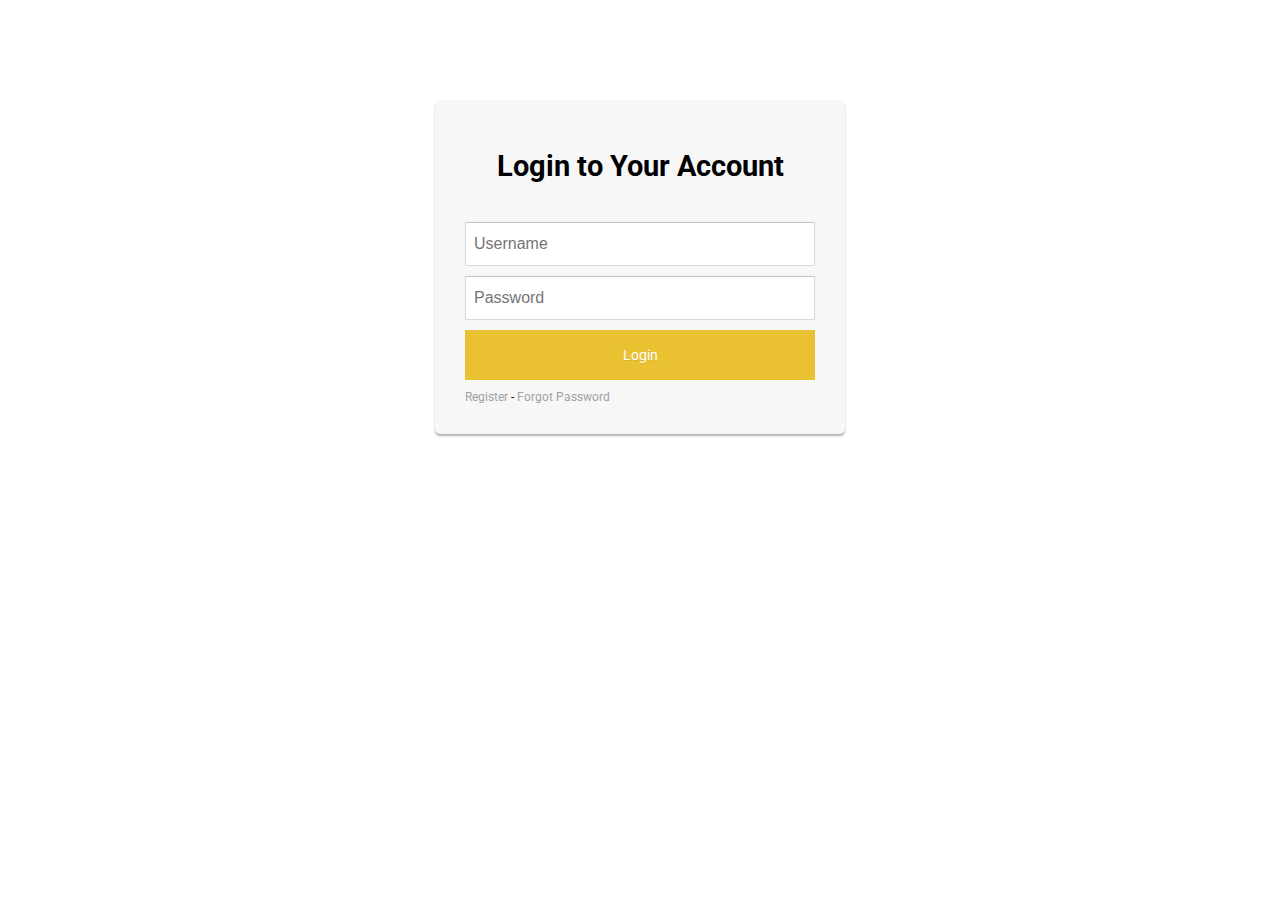
<file: resources/views/login.html>
<!DOCTYPE html>
<html>
<head>
	<title>Rival Football - Login</title>

	 <link rel="stylesheet" type="text/css" href="logincss/login-css.css">
</head>
<body>

  <div class="modal-dialog">
				<div class="loginmodal-container">
					<h1>Login to Your Account</h1><br>
				  <form>
					<input type="text" name="user" placeholder="Username">
					<input type="password" name="pass" placeholder="Password">
					<input type="submit" name="login" class="login loginmodal-submit" value="Login">
				  </form>
					
				  <div class="login-help">
					<a href="#">Register</a> - <a href="#">Forgot Password</a>
				  </div>
				</div>
			</div>
		  </div>


<script type="text/javascript"></script>
</body>
</html>
</file>
<file: resources/views/logincss/login-css.css>
@import url(http://fonts.googleapis.com/css?family=Roboto);

/****** LOGIN MODAL ******/
.loginmodal-container {

  padding: 30px;
  max-width: 350px;
  width: 100% !important;
  background-color: #F7F7F7;
  margin: 100px auto;
  border-radius: 5px;
  box-shadow: 0px 2px 2px rgba(0, 0, 0, 0.3);
  overflow: hidden;
  font-family: roboto;
}

.loginmodal-container h1 {
  text-align: center;
  font-size: 1.8em;
  font-family: roboto;
}

.loginmodal-container input[type=submit] {
  width: 100%;
  display: block;
  margin-bottom: 10px;
  position: relative;
}

.loginmodal-container input[type=text], input[type=password] {
  height: 44px;
  font-size: 16px;
  width: 100%;
  margin-bottom: 10px;
  -webkit-appearance: none;
  background: #fff;
  border: 1px solid #d9d9d9;
  border-top: 1px solid #c0c0c0;
  /* border-radius: 2px; */
  padding: 0 8px;
  box-sizing: border-box;
  -moz-box-sizing: border-box;
}

.loginmodal-container input[type=text]:hover, input[type=password]:hover {
  border: 1px solid #b9b9b9;
  border-top: 1px solid #a0a0a0;
  -moz-box-shadow: inset 0 1px 2px rgba(0,0,0,0.1);
  -webkit-box-shadow: inset 0 1px 2px rgba(0,0,0,0.1);
  box-shadow: inset 0 1px 2px rgba(0,0,0,0.1);
}

.loginmodal {
  text-align: center;
  font-size: 14px;
  font-family: 'Arial', sans-serif;
  font-weight: 700;
  height: 36px;
  padding: 0 8px;
/* border-radius: 3px; */
/* -webkit-user-select: none;
  user-select: none; */
}

.loginmodal-submit {
  /* border: 1px solid #3079ed; */
  border: 0px;
  color: #fff;
  text-shadow: 0 1px rgba(0,0,0,0.1); 
  background-color: #EAC231;
  padding: 17px 0px;
  font-family: roboto;
  font-size: 14px;
  /* background-image: -webkit-gradient(linear, 0 0, 0 100%,   from(#4d90fe), to(#4787ed)); */
}

.loginmodal-submit:hover {
  /* border: 1px solid #2f5bb7; */
  border: 0px;
  text-shadow: 0 1px rgba(0,0,0,0.3);
  background-color: #9C8841;
  /* background-image: -webkit-gradient(linear, 0 0, 0 100%,   from(#4d90fe), to(#357ae8)); */
}

.loginmodal-container a {
  text-decoration: none;
  color: #666;
  font-weight: 400;
  text-align: center;
  display: inline-block;
  opacity: 0.6;
  transition: opacity ease 0.5s;
} 

.login-help{
  font-size: 12px;
}
</file>
